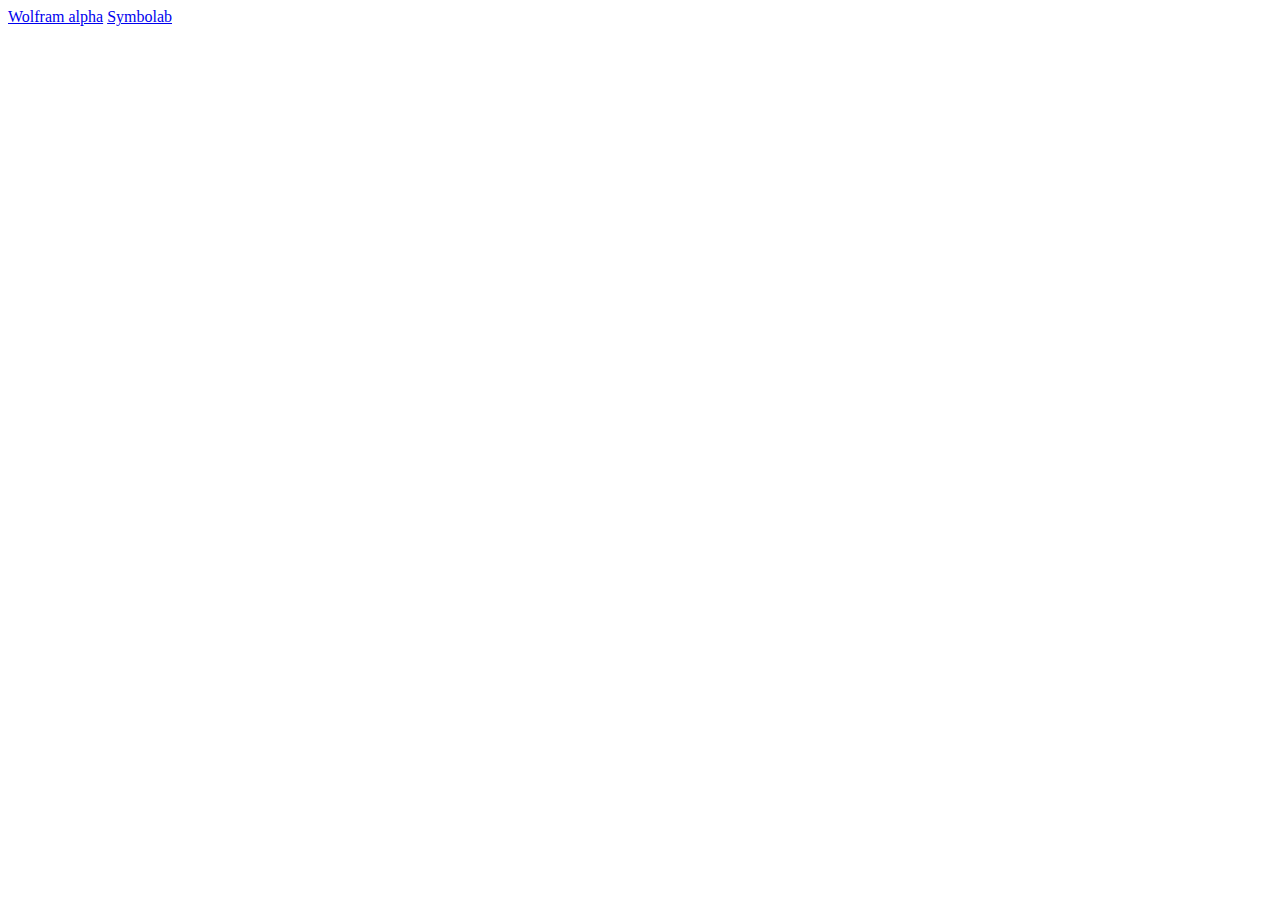
<file: pages/matika.html>
<!DOCTYPE html>
<html lang="en">
<head>
    <meta charset="UTF-8">
    <title>Matika</title>
</head>
<body>
    <nav>
        <a href="wolfram.html">Wolfram alpha</a>
        <a href="symbolab.html">Symbolab</a>
    </nav>
</body>
</html>
</file>
